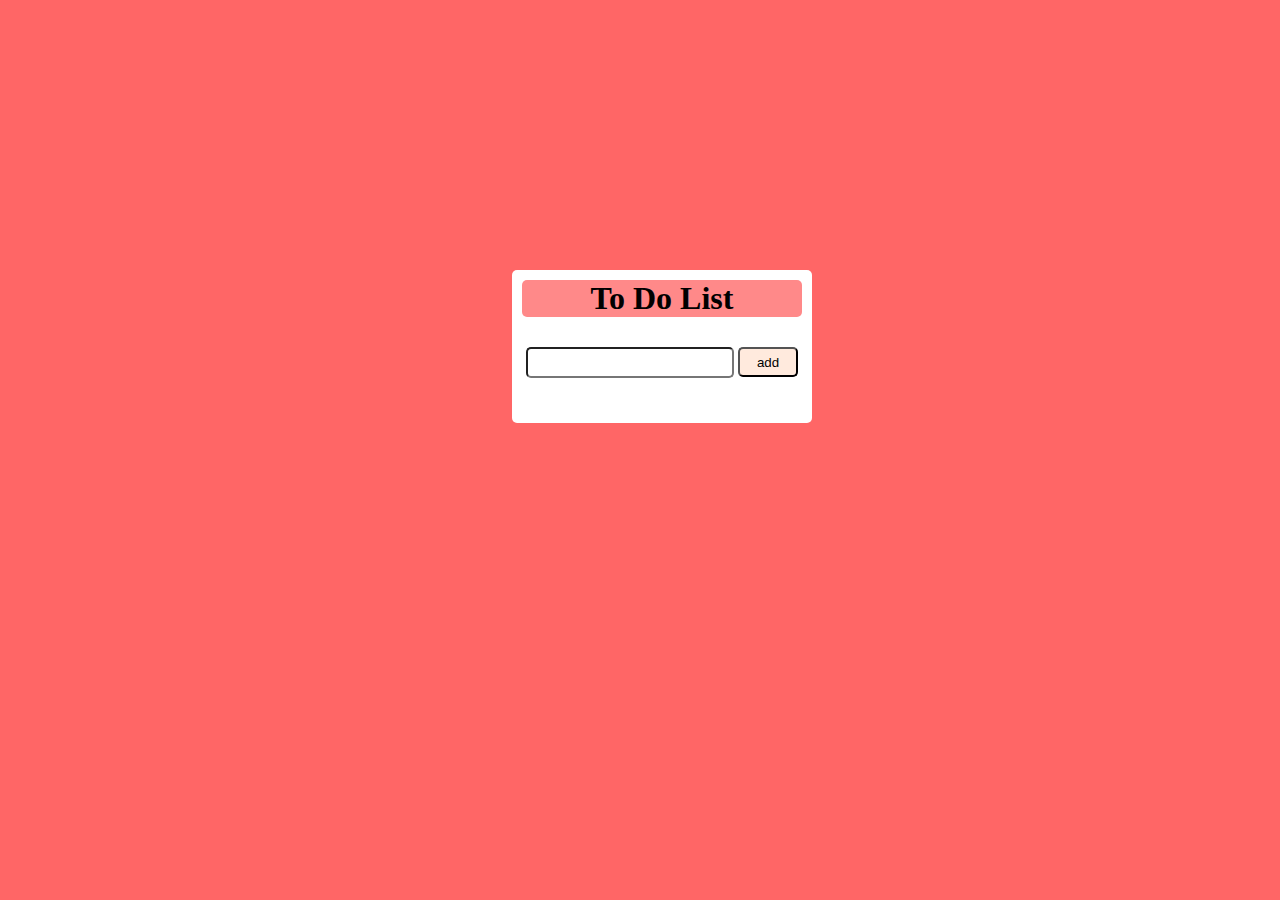
<file: index.html>
<!DOCTYPE html>
<html lang="en">
<head>
    <meta charset="UTF-8">
    <meta name="viewport" content="width=device-width, initial-scale=1.0">
    <title>Document</title>
    <link rel="stylesheet" href="styles.css">
</head>
<body>
    <div class="main">
        <div class="heading">
            <h1>
                To Do List
            </h1>
        </div>
       
        <div class="input_col">

            
            <input   class="input_line" type="text">
            
                <button class="btn_add" onclick="func()">add</button>
            

        
        </div>
        <ul class="main_list"></ul>

    </div>
    <script src="script.js"></script>
</body>
</html>
</file>
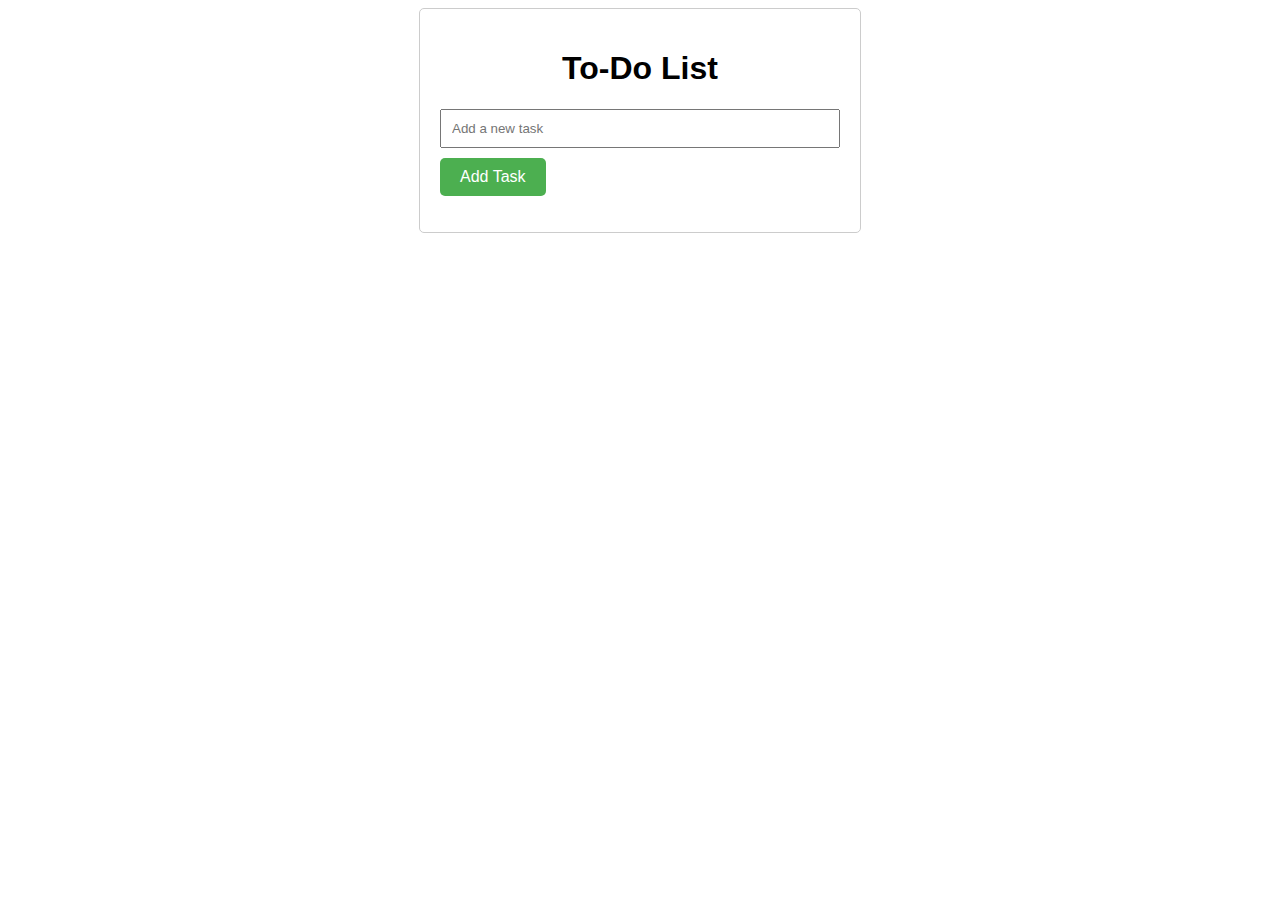
<file: index_2.html>
<!DOCTYPE html>
<html>
<head>
  <title>To-Do List</title>
  <style>
    body {
      font-family: Arial, sans-serif;
    }

    .container {
      max-width: 400px;
      margin: 0 auto;
      padding: 20px;
      border: 1px solid #ccc;
      border-radius: 5px;
    }

    h1 {
      text-align: center;
    }

    input[type="text"] {
      width: 100%;
      padding: 10px;
      box-sizing: border-box;
      margin-bottom: 10px;
    }

    .todo-item {
      display: flex;
      align-items: center;
      margin-bottom: 5px;
    }

    .todo-item input[type="checkbox"] {
      margin-right: 10px;
    }

    .todo-item label {
      flex-grow: 1;
    }

    .btn {
      background-color: #4CAF50;
      color: white;
      padding: 10px 20px;
      border: none;
      border-radius: 5px;
      cursor: pointer;
      font-size: 16px;
    }
  </style>
</head>
<body>
  <div class="container">
    <h1>To-Do List</h1>
    <input type="text" id="taskInput" placeholder="Add a new task">
    <button class="btn" onclick="addTask()">Add Task</button>
    <ul id="taskList"></ul>
  </div>

  <script>
    function addTask() {
      var input = document.getElementById("taskInput");
      var task = input.value.trim();

      if (task !== "") {
        var taskList = document.getElementById("taskList");
        var li = document.createElement("li");
        var checkbox = document.createElement("input");
        checkbox.type = "checkbox";
        checkbox.addEventListener("change", function() {
          if (this.checked) {
            li.style.textDecoration = "line-through";
          } else {
            li.style.textDecoration = "none";
          }
        });

        var label = document.createElement("label");
        label.appendChild(document.createTextNode(task));

        li.appendChild(checkbox);
        li.appendChild(label);
        taskList.appendChild(li);

        input.value = "";
      }
    }
  </script>
</body>
</html>
</file>
<file: styles.css>
body{
    background-color: #FF6666;
    text-align: center;
}

h1{
    background-color: #FF8989;
    margin: 10px 10px 0px 10px;
    border-radius: 5px;
}
.main{
    width: 300px;
    border-width: thick;
    border-color: skyblue;
    border-radius: 5px;
    
    position: absolute;
    
    left: 40%;
    top: 30%;
    background-color: white;
   
}
.btn_add{
    margin-top: 30px;
    margin-bottom: 30px;
    border-radius: 5px;
    background-color: #FFEADD;
    height: 30px;
    width: 60px;
}
.input_line{
    border-radius: 5px;
    width: 200px;
    height: 25px;
    
}
</file>
